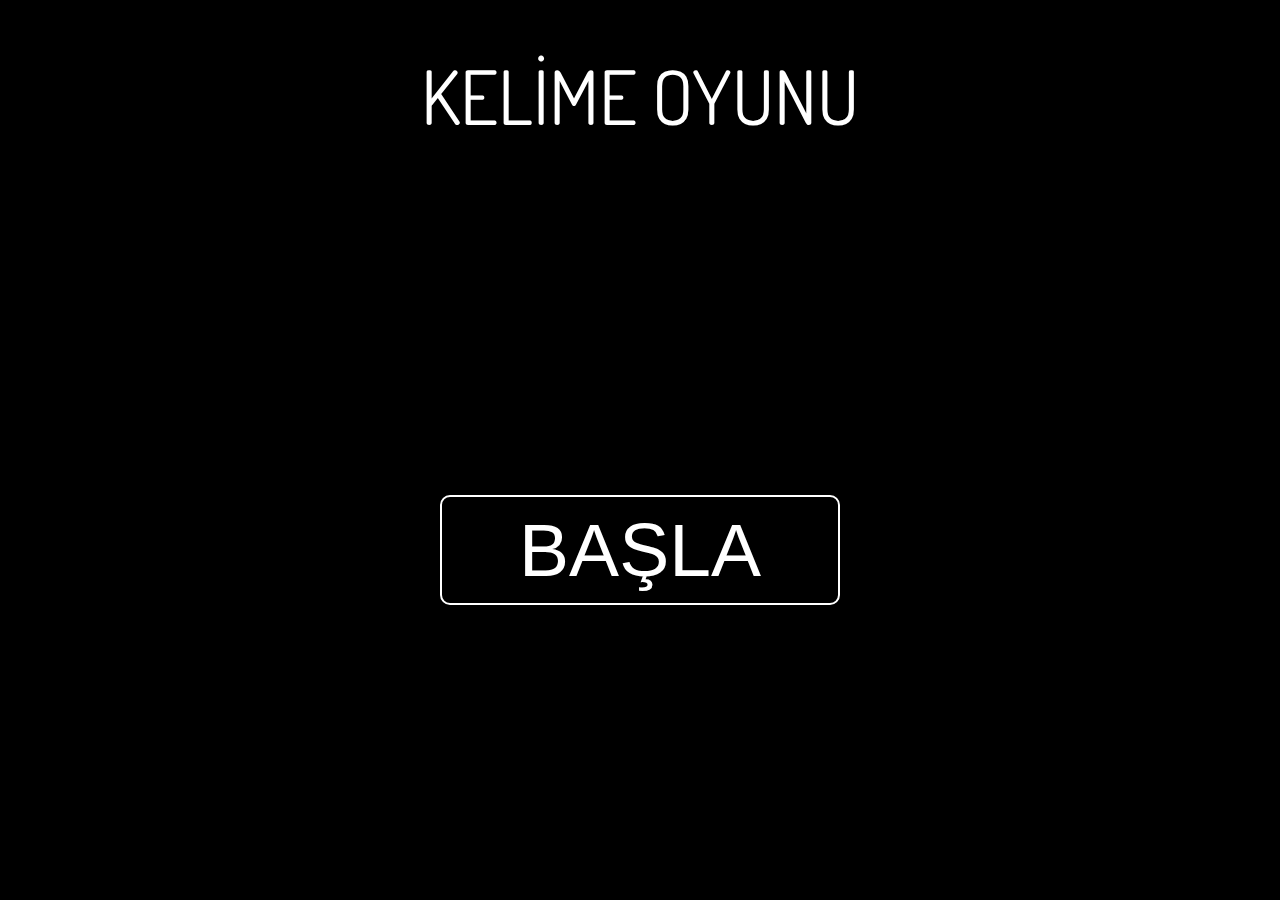
<file: main/index.html>
<!DOCTYPE html>
<html lang="en">
<head>
    <meta charset="UTF-8">
    <meta name="viewport" content="width=device-width, initial-scale=1.0">
    <link rel="stylesheet" href="style.css">
    <link rel="preconnect" href="https://fonts.googleapis.com">
    <link rel="preconnect" href="https://fonts.gstatic.com" crossorigin>
    <link href="https://fonts.googleapis.com/css2?family=Dosis:wght@200..800&display=swap" rel="stylesheet">
    <title>Kelime Oyunu</title>
</head>
<body>
    <div id="container">
        <span>KELİME OYUNU</span>
        <button id="start-btn">BAŞLA</button>
    </div>

    <script>
        let bt = document.getElementById("start-btn");

        bt.addEventListener("click", () => {
            window.location = "../game/game.html";
        });

    </script>
</body>
</html>
</file>
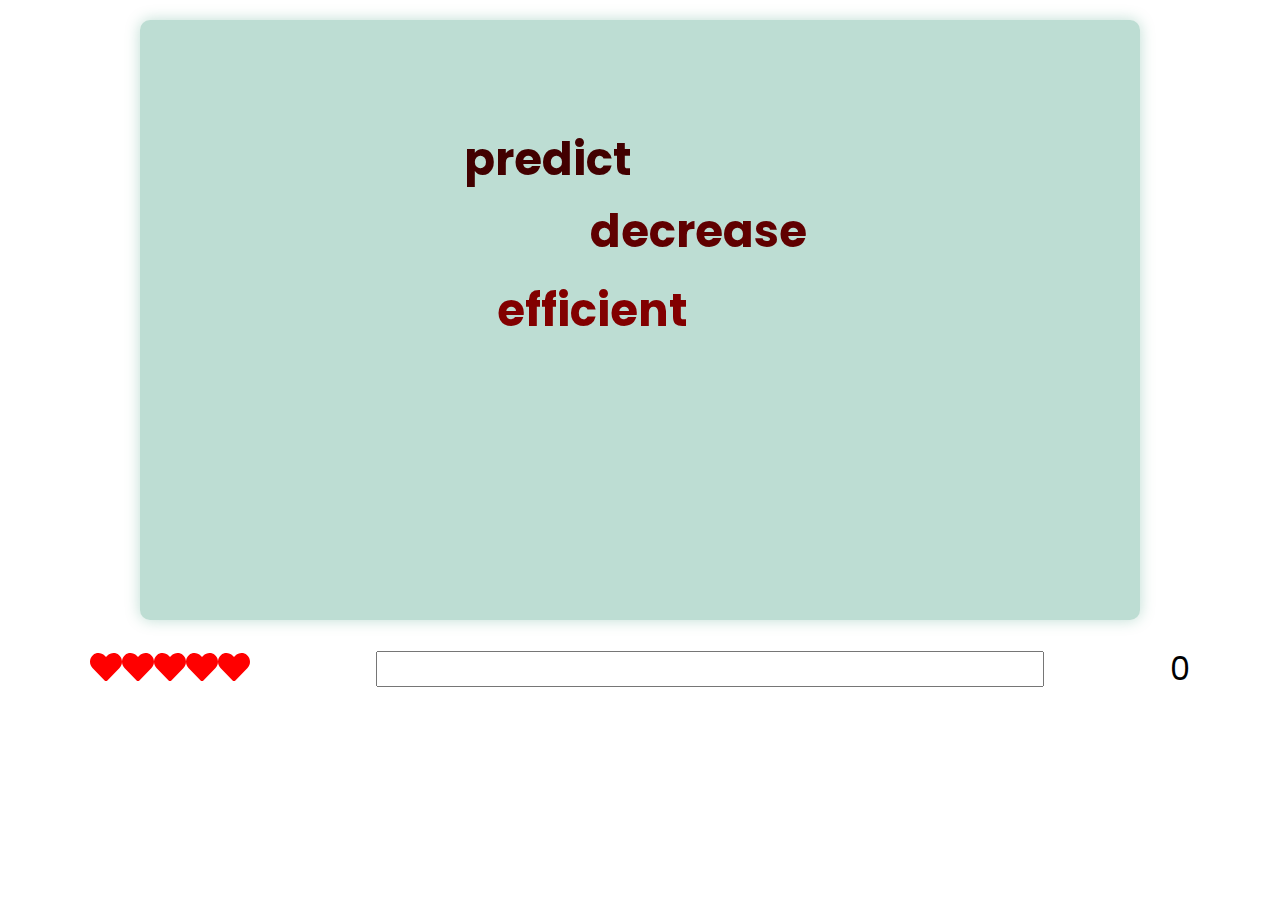
<file: game/game.html>
<!DOCTYPE html>
<html lang="en">
<head>
    <meta charset="UTF-8">
    <meta name="viewport" content="width=device-width, initial-scale=1.0">
    <link rel="stylesheet" href="style.css">
    <link rel="preconnect" href="https://fonts.googleapis.com">
    <link rel="preconnect" href="https://fonts.gstatic.com" crossorigin>
    <link href="https://fonts.googleapis.com/css2?family=Dosis:wght@200..800&display=swap" rel="stylesheet">
    <link href="https://fonts.googleapis.com/css2?family=Dosis:wght@200..800&family=Poppins:ital,wght@0,100;0,200;0,300;0,400;0,500;0,600;0,700;0,800;0,900;1,100;1,200;1,300;1,400;1,500;1,600;1,700;1,800;1,900&display=swap" rel="stylesheet">
    <title>Kelime Oyunu</title>
</head>
<body>
    <div id="modal-gameover">
        <span id="text-gameover">Oyun Bitti</span>
        <div id="score-container">
            <span id="score-span">Puan</span>
            <br>
            <span id="score-value">0</span>
        </div>
        <div id="unknownwords-container">
            <span id="unknownwords-span">Kaçırılan Kelimeler</span>
            <div id="unknownwords">

            </div>
        </div>
        <button id="btn-tryagain">Tekrar Dene</button>
    </div>
    <div id="container">
        <canvas id="gameCanvas" width="1000" height="600"></canvas>
        <div id="controls-container">
            <div id="heart-container"></div>
            <input type="text" id="textInput" autocomplete="off">
            <span id="point">0</span>
        </div>
        </div>
    </div>


    

    <script src="app.js"></script>
    <script>
        const svgMarkup = `<svg stroke="red" fill="red" stroke-width="0" viewBox="0 0 512 512" height="2em" width="2em" xmlns="http://www.w3.org/2000/svg"><path d="M462.3 62.6C407.5 15.9 326 24.3 275.7 76.2L256 96.5l-19.7-20.3C186.1 24.3 104.5 15.9 49.7 62.6c-62.8 53.6-66.1 149.8-9.9 207.9l193.5 199.8c12.5 12.9 32.8 12.9 45.3 0l193.5-199.8c56.3-58.1 53-154.3-9.8-207.9z"></path></svg>`;
      
        for (let i = 0; i < heart; i++) {
          document.getElementById('heart-container').innerHTML += svgMarkup;
        }
    </script>
</body>

</html>
</file>
<file: main/style.css>
html,body{
    width: 100%;
    height: 100%;
    margin: 0;
}

#container{
    
    font-family: "Dosis";
    position: relative;
    background-color: black;
    position: absolute;
    left: 50%;
    transform: translate(-50%, 0);
    text-align: center;
    width: 100% ;
    height: 100%;
    color: white;

    span{
        font-size: 75px;
        position: absolute;
        left: 50%;
        transform: translate(-50%, 50%);
    };

    button{
        transition: 0.3s;
        background-color: transparent;
        color: white;
        outline: none;
        border: white 2px solid;
        border-radius: 10px;
        width: 400px;
        height: 110px;
        position: absolute;
        left: 50%;
        font-size: 75px;
        transform: translate(-50%, 450%);
        &:hover{
            background-color: rgb(41, 41, 41);
            cursor: pointer;
        }
    }
}
</file>
<file: game/style.css>
html,body{
    width: 100%;
    height: 100%;
    margin: 0;
}
#container{
    position: absolute;
    left: 50%;
    transform: translate(-50%, 0);
    width: 1000px;
    display: flex;
    justify-content: center;
    align-items: center;
    text-align: center;
    flex-direction: column;
}

#gameCanvas{    
    margin-top: 20px;
    border-radius: 10px;
    z-index: -111;
    background-color: rgba(0, 122, 86, 0.26);
    box-shadow: 0px 0px 15px rgba(0, 122, 86, 0.26);
}

#textInput{
    font-family: "Poppins", serif;
    font-optical-sizing: auto;
    font-size: large;
    text-align: center;
    width: 60%;
    height: 30px;
}

#point{
    font-family: "Poppins";
    font-size: xx-large;
}

#heart-container{
    display: inline-block;
    width: 10em;
}

#controls-container{
    width: 110%;
    margin-top: 25px;
    position: relative;
    display: flex;
    justify-content: space-between;
    align-items: center;
    text-align: center;
    
}

#modal-gameover{
    display: none;
    font-family: 'Poppins';
    color: white;
    width: 35rem;
    height: 40rem;
    background-color: rgb(63, 63, 63);
    z-index: 9999;
    position: absolute;
    left: 50%;
    transform: translate(-50%, 10%);
    border-radius:10px; 
    box-shadow: 5px 5px 5px rgba(0, 0, 0, 0.205);
}

#text-gameover{
    font-size: xx-large;
    position: absolute;
    left: 50%;
    top: 25px;
    transform: translate(-50%, 10%);
}

#score-container{
    position: absolute;
    height: 75px;
    top: 17.5%;
    left: 17.5%;
    font-size: x-large;
    text-align: center;
    #score-span{
        text-decoration: underline;
    }
}

#unknownwords-container{
    position: absolute;
    text-align: center;
    width: 55%;
    height: 350px;
    right: 5%;
    top: 17.5%;
}

#unknownwords-span{
    font-size: x-large;
    text-decoration: underline;
}

#unknownwords{
    text-align: left;
    margin-top: 5%;
    font-size: larger;
}

#btn-tryagain{
    transition: 150ms;
    position: absolute;
    left: 50%;
    top: 70%;
    transform: translate(-50%, 10%);
    background-color: transparent;
    color: white;
    border: 2px solid black;
    border-radius: 10px;
    width: 7em;
    height: 2em;
    font-size: larger;
    font-family: 'Poppins';
    &:hover{
        cursor: pointer;
        background-color: black;
    }
}
</file>
